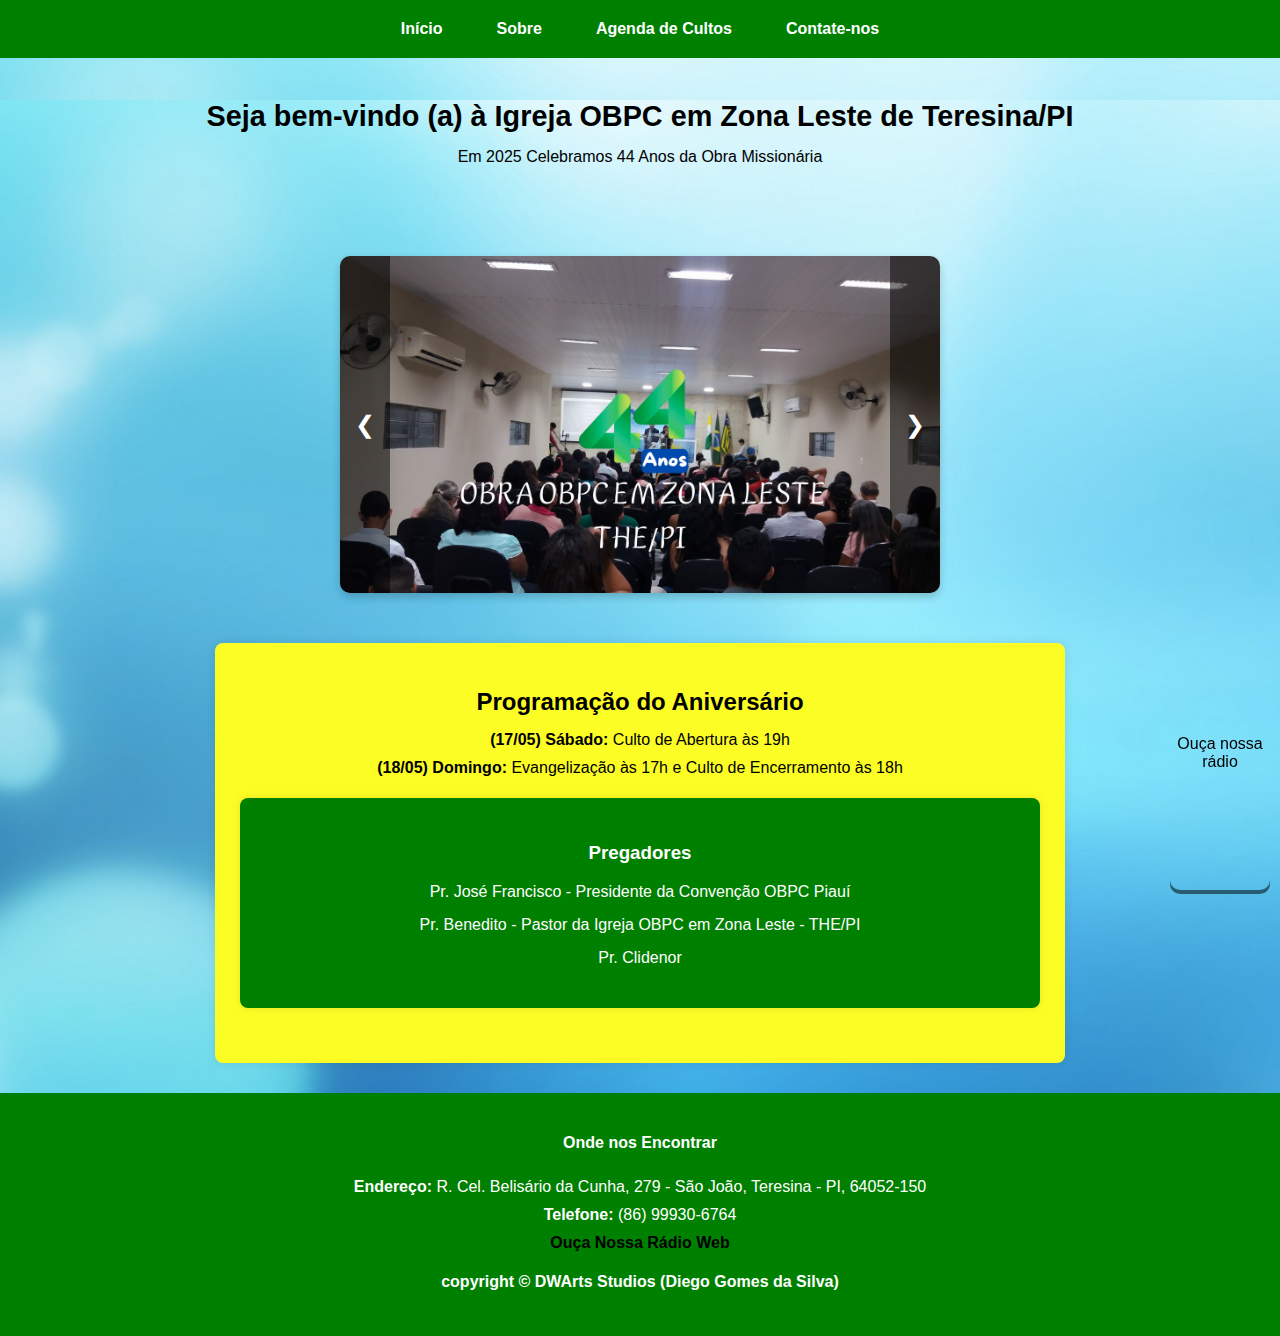
<file: index.html>
<!DOCTYPE html>
<html lang="pt-br">
  <head>
    <meta charset="UTF-8" />
    <meta name="viewport" content="width=device-width, initial-scale=1.0" />
    <title>OBPC Zona Leste Teresina/PI</title>
    <link rel="stylesheet" href="style.css" />
  </head>
  <body>

  <div class="player-container">
      <iframe
      class="player-container"
      src="https://player.streaminghd.net.br/top/7304"
      frameborder="0"
      allow="autoplay; encrypted-media"
      allowfullscreen
      title="Player Externo"
    ></iframe>
    <p class="player-message">Ouça nossa rádio</p>
  </div>

    <nav class="navbar">
      <span id="menu-toggle" class="menu-toggle">☰</span>
      <ul class="navbar-list" id="navbar-list">
        <li><a href="index.html">Início</a></li>
        <li><a href="sobre.html">Sobre</a></li>
        <li><a href="agenda.html">Agenda de Cultos</a></li>
        <li><a href="https://linktr.ee/contatosIOBPCZonaLEsteTHEPI">Contate-nos</a></li>
      </ul>
    </nav>

    <h1>Seja bem-vindo (a) à Igreja OBPC em Zona Leste de Teresina/PI</h1>
    <p>Em 2025 Celebramos 44 Anos da Obra Missionária</p>

    <div class="carousel">
      <div class="carousel-images">
        <img src="imagens/44Anos.png" alt="Imagem 1" />
        <img src="imagens/69Anos.png" alt="Imagem 2" />
        <img src="imagens/NossaHistory.png" alt="Imagem 3" />
      </div>
      <button class="carousel-btn prev" onclick="changeSlide(-1)">&#10094;</button>
      <button class="carousel-btn next" onclick="changeSlide(1)">&#10095;</button>
    </div>

    <div class="programacao">
      <h2>Programação do Aniversário</h2>
      <ul class="programacao-list">
        <li><strong>(17/05) Sábado:</strong> Culto de Abertura às 19h</li>
        <li><strong>(18/05) Domingo:</strong> Evangelização às 17h e Culto de Encerramento às 18h</li>
      </ul>

      <div class="pregadores">
        <h3>Pregadores</h3>
        <ul class="pregadores-list">
          <li>Pr. José Francisco - Presidente da Convenção OBPC Piauí</li>
          <li>Pr. Benedito - Pastor da Igreja OBPC em Zona Leste - THE/PI</li>
          <li>Pr. Clidenor</li>
        </ul>
      </div>
    </div>

    <footer>
      <h4>Onde nos Encontrar</h4>
      <ul class="encontre">
        <li><strong>Endereço:</strong> R. Cel. Belisário da Cunha, 279 - São João, Teresina - PI, 64052-150</li>
        <li><strong>Telefone:</strong> (86) 99930-6764</li>
        <li><a href="http://radiowebobpc.somhd.com/"><strong>Ouça Nossa Rádio Web</strong></a></li>
      </ul>
      <div class="criação">
        <p><strong>copyright © DWArts Studios (Diego Gomes da Silva)</strong></p>
      </div>
    </footer>
    <script src="script.js"></script>
  </body>
</html>
</file>
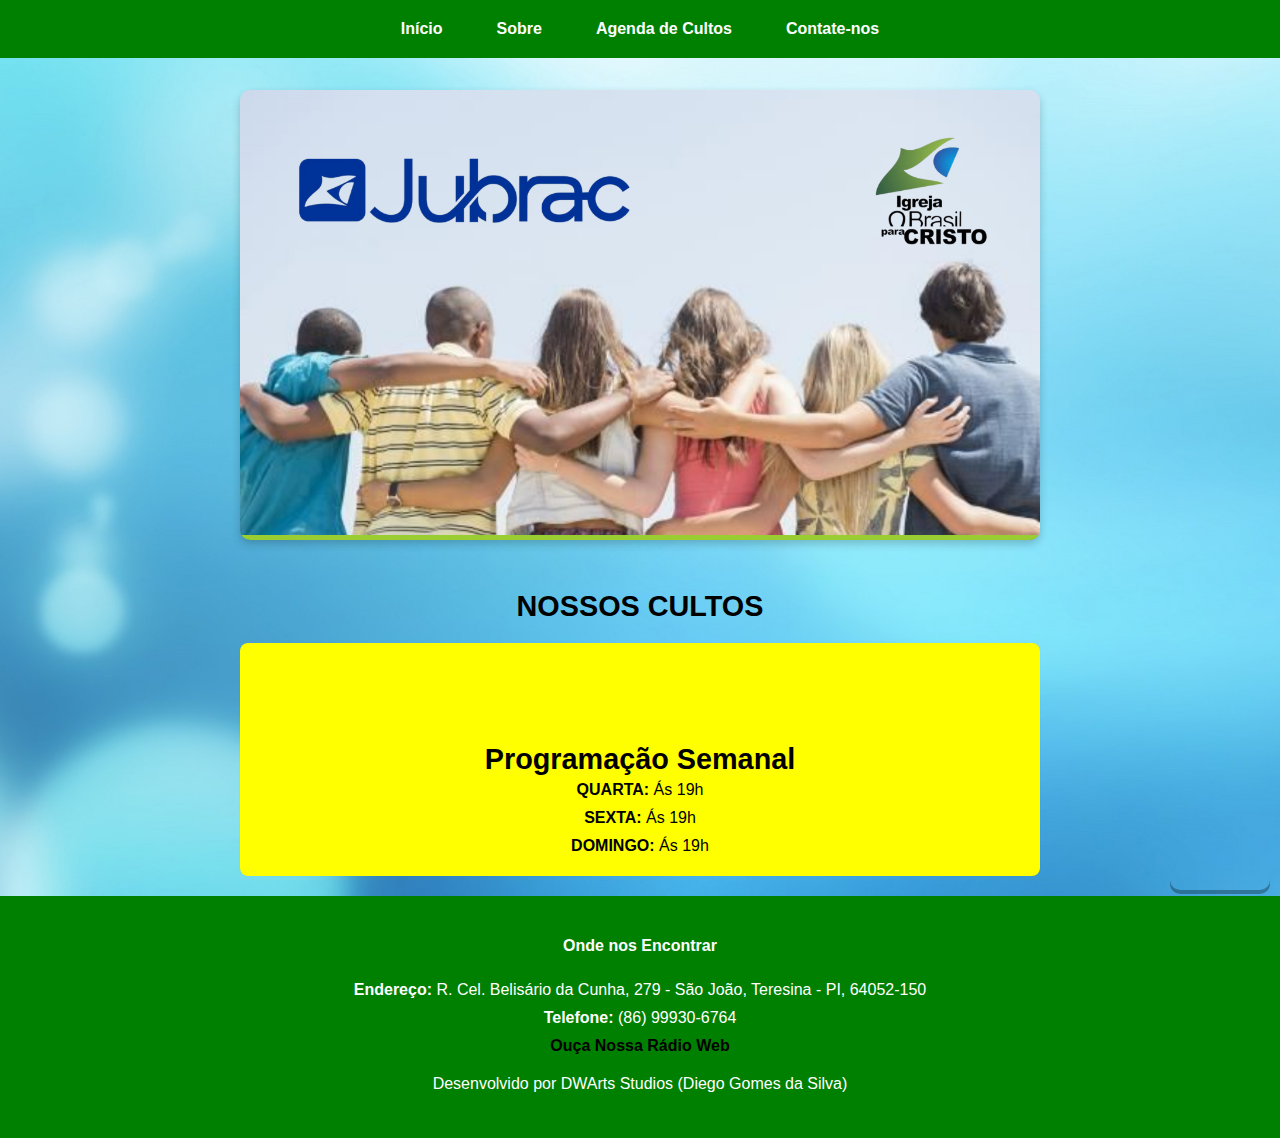
<file: agenda.html>
<!DOCTYPE html>
<html lang="pt-br">

<head>
    <meta charset="UTF-8" />
    <meta name="viewport" content="width=device-width, initial-scale=1.0" />
    <title>Sobre: OBPC Zona Leste Teresina/PI</title>
    <link rel="stylesheet" href="style.css" />
</head>

<body>
    <iframe div class="player-container" src="https://player.streaminghd.net.br/top/7304" frameborder="0"
        allow="autoplay; encrypted-media" allowfullscreen title="Player Externo"></iframe>

    <nav class="navbar">
        <ul class="navbar-list" id="navbar-list">
            <li><a href="index.html">Início</a></li>
            <li><a href="sobre.html">Sobre</a></li>
            <li><a href="agenda.html">Agenda de Cultos</a></li>
            <li><a href="contatos.html">Contate-nos</a></li>
        </ul>
    </nav>

    <div class="carousel-agenda">
        <div class="carousel-images-agenda">
          <img src="imagens/Jub.png" alt="Jubrac Logo" />
          <img src="imagens/Ufe.png" alt="Ufebrac Logo" />
          <img src="imagens/Meni.png" alt="Menibrac Logo" />
          <img src="imagens/Umas.png" alt="Umasbrac Logo" />
        </div>
        <div class="progress-bar">
          <div class="progress"></div>
        </div>
      </div>
   
        <h1><strong>NOSSOS CULTOS</strong></h1>
    
    <div class="cultos">
        <h1><strong>Programação Semanal</strong></h1>
        <ul class="programacao-list">
            <li><strong>QUARTA: </strong>Ás 19h</li>
            <li><strong>SEXTA: </strong>Ás 19h</li>
            <li><strong>DOMINGO: </strong>Ás 19h</li>
          </ul>

    </div>
    
    <footer>
        <h4>Onde nos Encontrar</h4>
        <ul class="encontre">
          <li><strong>Endereço: </strong>R. Cel. Belisário da Cunha, 279 - São João, Teresina - PI, 64052-150</li>
          <li><strong>Telefone: </strong>(86) 99930-6764</li>
          <li><a href="http://radiowebobpc.somhd.com/"><strong>Ouça Nossa Rádio Web</strong></a></li>
          <div class="Criação">
            <p>Desenvolvido por DWArts Studios (Diego Gomes da Silva)</p>
    
<script src="script.js"></script>
</body>
</html>
</file>
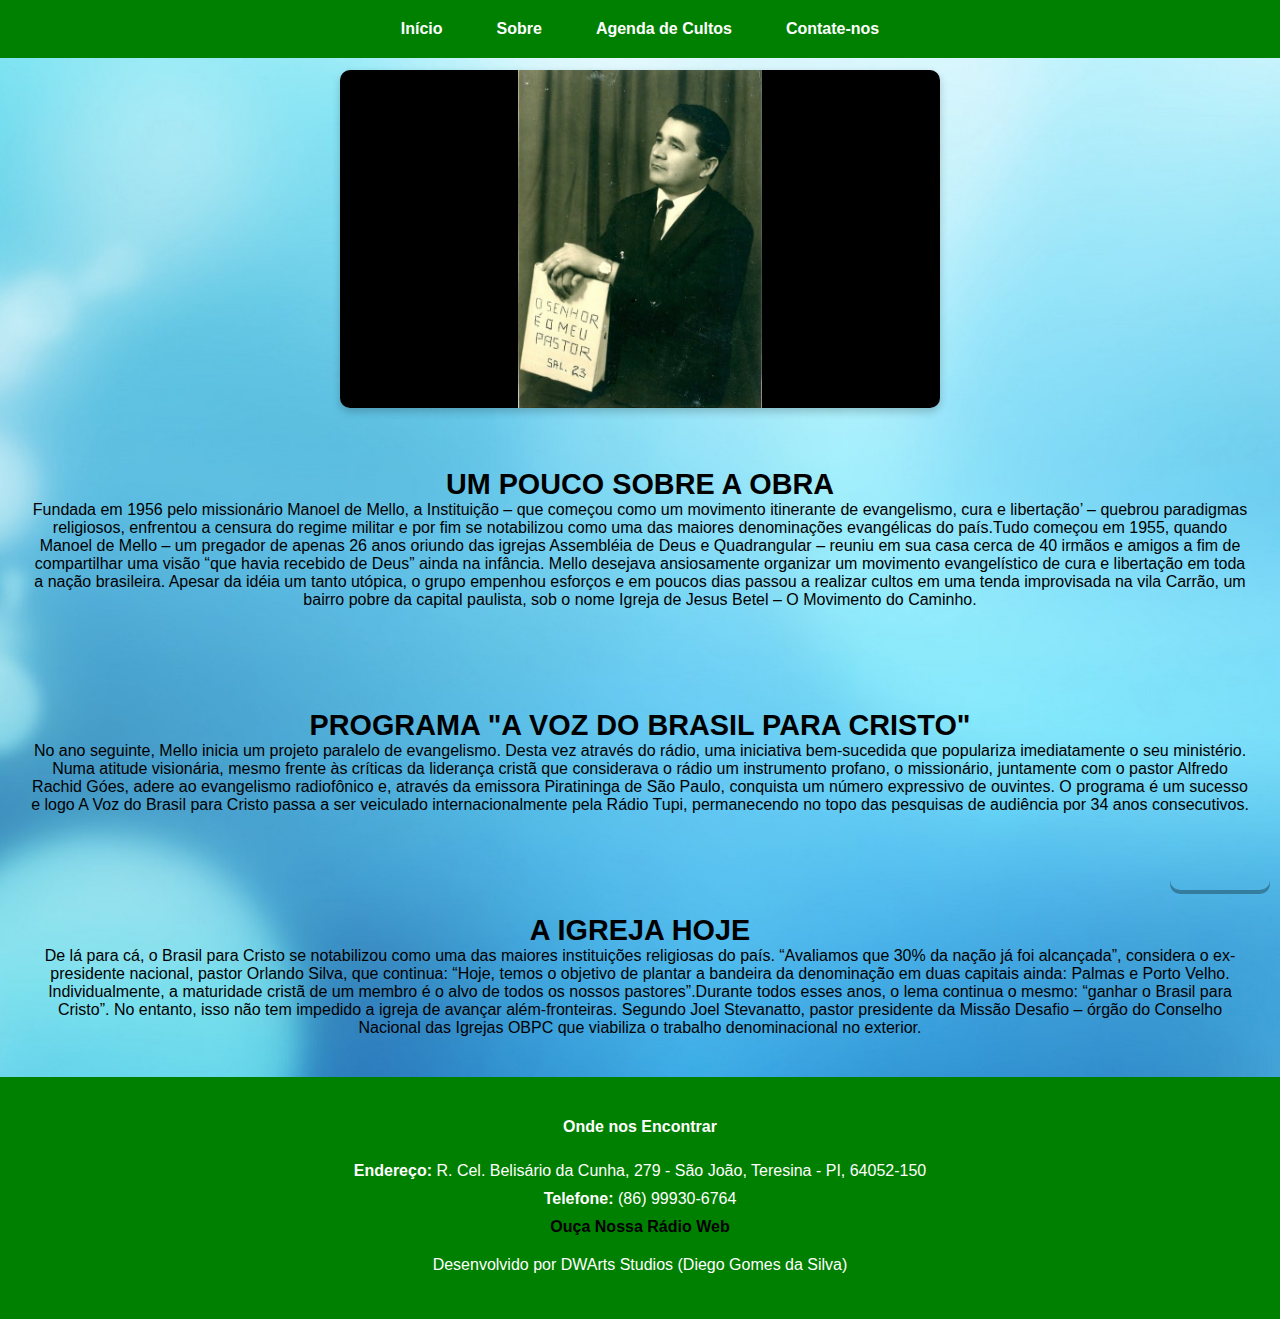
<file: sobre.html>
<!DOCTYPE html>
<html lang="pt-br">

<head>
    <meta charset="UTF-8" />
    <meta name="viewport" content="width=device-width, initial-scale=1.0" />
    <title>Sobre: OBPC Zona Leste Teresina/PI</title>
    <link rel="stylesheet" href="style.css" />
</head>

<body>
    <iframe div class="player-container" src="https://player.streaminghd.net.br/top/7304" frameborder="0"
        allow="autoplay; encrypted-media" allowfullscreen title="Player Externo"></iframe>

    <nav class="navbar">
        <ul class="navbar-list" id="navbar-list">
            <li><a href="index.html">Início</a></li>
            <li><a href="sobre.html">Sobre</a></li>
            <li><a href="agenda.html">Agenda de Cultos</a></li>
            <li><a href="contatos.html">Contate-nos</a></li>
        </ul>
    </nav>

    <div class="imagem-centralizada">
        <img src="imagens/ManoelDeMelo.jpg" alt="Manoel de Melo" />
      </div>
    <div class="sobre">
        <div class="um-pouco">
            <h1><strong>UM POUCO SOBRE A OBRA</strong></h1>
        </div>

        <p1>Fundada em 1956 pelo missionário Manoel de Mello, a Instituição – que começou como um movimento itinerante de
        evangelismo, cura e libertação’ – quebrou paradigmas religiosos, enfrentou a censura do regime militar e por fim
        se notabilizou como uma das maiores denominações evangélicas do país.Tudo começou em 1955, quando Manoel de
        Mello – um pregador de apenas 26 anos oriundo das igrejas Assembléia de Deus e Quadrangular – reuniu em sua casa
        cerca de 40 irmãos e amigos a fim de compartilhar uma visão “que havia recebido de Deus” ainda na infância.
        Mello desejava ansiosamente organizar um movimento evangelístico de cura e libertação em toda a nação
        brasileira. Apesar da idéia um tanto utópica, o grupo empenhou esforços e em poucos dias passou a realizar
        cultos em uma tenda improvisada na vila Carrão, um bairro pobre da capital paulista, sob o nome Igreja de Jesus
        Betel – O Movimento do Caminho.</p1>
        <h1><strong>PROGRAMA "A VOZ DO BRASIL PARA CRISTO"</strong>​</h1>
        
        <p1>No ano seguinte, Mello inicia um projeto paralelo de evangelismo. Desta vez através do rádio, uma iniciativa
        bem-sucedida que populariza imediatamente o seu ministério. Numa atitude visionária, mesmo frente às críticas da
        liderança cristã que considerava o rádio um instrumento profano, o missionário, juntamente com o pastor Alfredo
        Rachid Góes, adere ao evangelismo radiofônico e, através da emissora Piratininga de São Paulo, conquista um número
        expressivo de ouvintes. O programa é um sucesso e logo A Voz do Brasil para Cristo passa a ser veiculado
        internacionalmente pela Rádio Tupi, permanecendo no topo das pesquisas de audiência por 34 anos consecutivos.</p1>
        
        <h1><strong>A IGREJA HOJE​</strong>​</h1>
        
        <p1>De lá para cá, o Brasil para Cristo se notabilizou como uma das maiores instituições religiosas do país. “Avaliamos
        que 30% da nação já foi alcançada”, considera o ex- presidente nacional, pastor Orlando Silva, que continua: “Hoje,
        temos o objetivo de plantar a bandeira da denominação em duas capitais ainda: Palmas e Porto Velho. Individualmente,
        a maturidade cristã de um membro é o alvo de todos os nossos pastores”.Durante todos esses anos, o lema continua o
        mesmo: “ganhar o Brasil para Cristo”. No entanto, isso não tem impedido a igreja de avançar além-fronteiras. Segundo
        Joel Stevanatto, pastor presidente da Missão Desafio – órgão do Conselho Nacional das Igrejas OBPC que viabiliza o
        trabalho denominacional no exterior.</p1>
    </div>

    <footer>
        <h4>Onde nos Encontrar</h4>
        <ul class="encontre">
          <li><strong>Endereço: </strong>R. Cel. Belisário da Cunha, 279 - São João, Teresina - PI, 64052-150</li>
          <li><strong>Telefone: </strong>(86) 99930-6764</li>
          <li><a href="http://radiowebobpc.somhd.com/"><strong>Ouça Nossa Rádio Web</strong></a></li>
          <div class="Criação">
            <p>Desenvolvido por DWArts Studios (Diego Gomes da Silva)</p>
</body>
</html>
</file>
<file: style.css>
html, body {
  font-family: 'Arial', sans-serif;
  background-image: url('imagens/Fundo.jpg');
  background-size: cover; 
  background-position: center;
  background-repeat: no-repeat; 
  min-height: 100%; 
  margin: 0;
  padding: 0;
}

.player-container {
  position: fixed;
  bottom: 10px;
  right: 10px;
  width: 100px;
  height: 170px;
  box-shadow: 0px 4px 0px rgba(0, 0, 0, 0.3);
  z-index: 1000;
  border-radius: 10px;
  overflow: hidden;
}

.navbar {
  background-color: green;
  top: 0;
  left: 0;
  width: 100%;
  padding: 20px 0;
  position: fixed;
  z-index: 1000;
}

.navbar-list {
  display: flex;
  justify-content: center;
  list-style: none;
  gap: 30px;
  flex-wrap: wrap;
  padding: 0;
  margin: 0;
}

.navbar-list li a {
  color: white;
  text-decoration: none;
  font-weight: bold;
  padding: 8px 12px;
  transition: background 0.3s;
}

.navbar-list li a:hover {
  background-color: yellowgreen;
  border-radius: 4px;
}

 h1 {
  margin-top: 100px;
  margin-bottom: 0;
  font-size: 1.8rem;
  text-align: center;
}

p {
  text-align: center;
  margin: 15px 0 25px;
}

.carousel {
  position: relative;
  top: 50px;
  max-width: 600px;
  margin: 40px auto;
  overflow: hidden;
  border-radius: 10px;
  box-shadow: 0 4px 8px rgba(0, 0, 0, 0.2);
  margin-bottom: 30px;
}

.carousel-images {
  display: flex;
  transition: transform 0.5s ease-in-out;
}

.carousel-images2 {
  display: flex;
  justify-content: center;
  align-items: center;
}

.carousel-images img {
  width: 100%;
  flex-shrink: 0;
}

.carousel-btn {
  position: absolute;
  top: 0;
  bottom: 0;
  width: 50px;
  background-color: rgba(0, 0, 0, 0.5);
  color: white;
  border: none;
  cursor: pointer;
  z-index: 10;
  display: flex;
  align-items: center;
  justify-content: center;
  font-size: 24px;
  transition: background-color 0.3s;
}

.carousel-btn.prev {
  left: 0;
  border-radius: 10px 0 0 10px;
}

.carousel-btn.next {
  right: 0;
  border-radius: 0 10px 10px 0;
}

.carousel-btn:hover {
  background-color: rgba(0, 0, 0, 0.8);
}

.carousel-agenda {
  position: relative;
  top: 50px;
  max-width: 800px;
  margin: 40px auto;
  overflow: hidden;
  border-radius: 10px;
  box-shadow: 0 4px 8px rgba(0, 0, 0, 0.2);
}

.carousel-images-agenda {
  display: flex;
  transition: transform 0.5s ease-in-out;
}

.carousel-images-agenda img {
  width: 100%;
  flex-shrink: 0;
}

.progress-bar {
  position: absolute;
  bottom: 0;
  left: 0;
  width: 100%;
  height: 5px;
  background-color: rgba(0, 0, 0, 0.1);
}

.progress {
  width: 0;
  height: 100%;
  background-color: yellowgreen;
  transition: width 5s linear; /* Duração da animação */
}

.programacao {
  background-color: rgb(253, 253, 38);
  padding: 25px;
  margin: 0 auto 30px;
  text-align: center;
  max-width: 800px;
  border-radius: 8px;
  box-shadow: 0 0 10px rgba(0, 0, 0, 0.1);
  margin-top: 100px;
}

.programacao h2 {
  color: black;
  margin-bottom: 10px;
}

.programacao-list,
.encontre {
  list-style: none;
  padding: 0;
  margin-top: 0px;
}

.programacao-list li,
.encontre li {
  padding: 5px 0;
  text-align: center;
}

.pregadores {
  background-color: green;
  color: white;
  padding: 25px;
  margin: 0 auto 30px;
  text-align: center;
  max-width: 800px;
  border-radius: 8px;
  box-shadow: 0 0 10px rgba(0, 0, 0, 0.1);
}

.pregadores h3 {
  color: white;
  display: flex;
  justify-content: center;
}

.pregadores-list,
.pregadores-list li {
  list-style: none;
  padding: 0;
  margin-top: 15px;
  text-align: center;
}

footer {
  background-color: green;
  width: 100%;
  color: white;
  padding: 20px 0;
  text-align: center;
}

footer a {
  color: black;
  text-decoration: none;
}

footer a:hover {
  text-decoration: underline;
}

.criacao {
  margin-top: 15px;
  font-size: 0.9em;
  color: #ccc;
}

.menu-toggle {
  display: none;
}

@media (max-width: 768px) {
  .navbar-list {
    display: none;
    flex-direction: column;
    background-color: #222;
    position: absolute;
    top: 60px;
    left: 0;
    width: 100%;
  }

  .navbar-list.show {
    display: flex;
  }

  .menu-toggle {
    display: block;
    font-size: 28px;
    color: white;
    position: absolute;
    right: 20px;
    top: 15px;
    cursor: pointer;
  }
}

.sobre {
  padding: 30px;
  display: flex;
  flex-direction: column;
  align-items: center;
  text-align: center;
  margin-bottom: 10px;
}

.imagem-centralizada {
  display: flex;
  justify-content: center;
  align-items: center;
  padding: 30px;
  margin: 40px auto;
  margin-bottom: 10px;
  width: 100%;
  max-width: 600px;
  height: auto;
}

.imagem-centralizada img {
  max-width: 100%;
  height: auto;
  border-radius: 10px;
  box-shadow: 0 4px 8px rgba(0, 0, 0, 0.2);
}


.cultos {
  color: black;
  display: flex;
  flex-direction: column;
  align-items: center;
  text-align: center;
  background-color: yellow;
  padding: -110px auto;
  margin: 20px auto;
  text-align: center;
  max-width: 800px;
  border-radius: 8px;
  box-shadow: 0 0 1px rgba(0, 0, 0, 0.1);
}

.um-pouco {
  margin-top: -110px;
}
</file>
